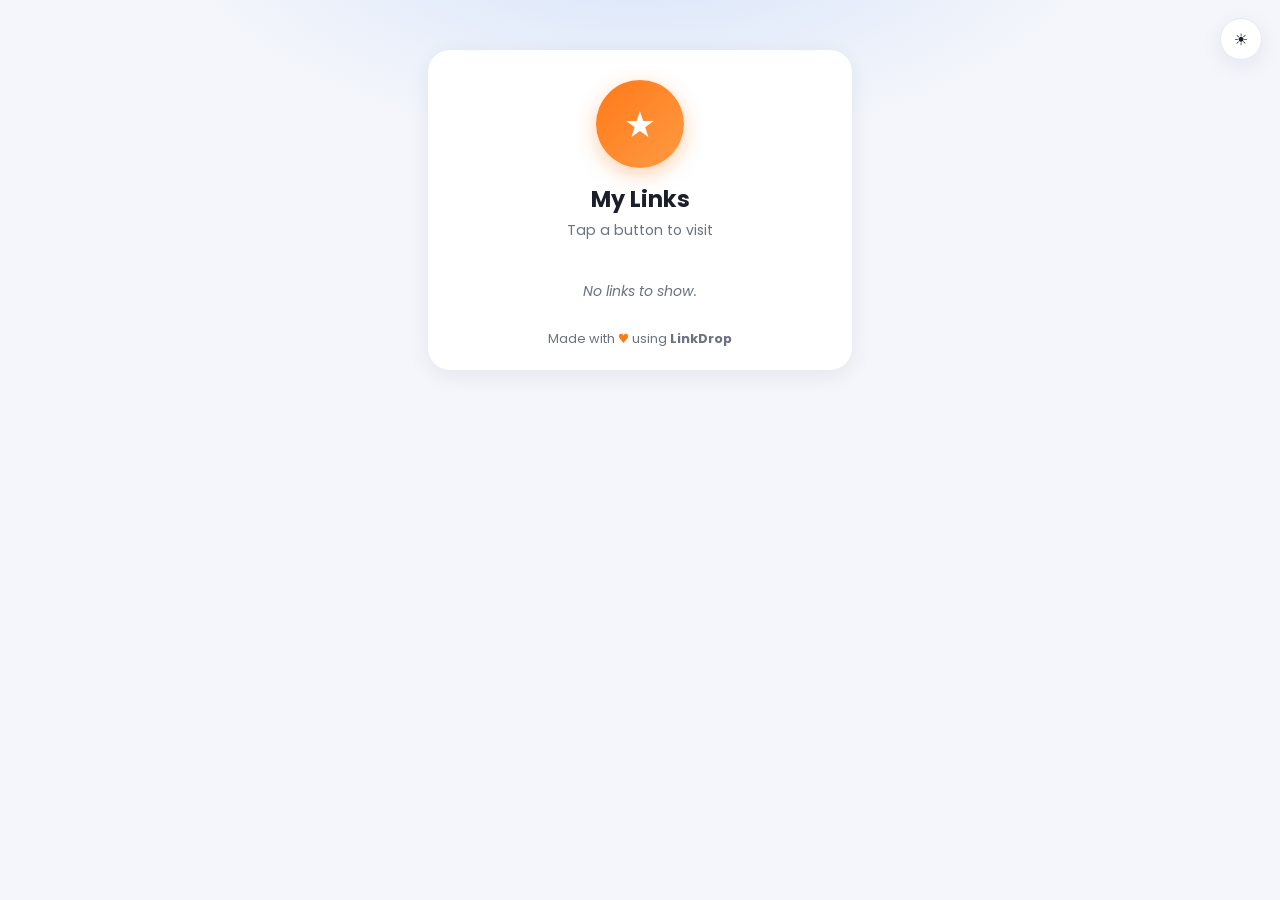
<file: links.html>
<!DOCTYPE html>
<html lang="en">
<head>
  <meta charset="UTF-8" />
  <meta name="viewport" content="width=device-width, initial-scale=1.0" />
  <title>My Links</title>
  <link rel="stylesheet" href="style.css" />
  <link rel="preconnect" href="https://fonts.googleapis.com" />
  <link rel="preconnect" href="https://fonts.gstatic.com" crossorigin />
  <link href="https://fonts.googleapis.com/css2?family=Poppins:wght@400;500;600;700;800&display=swap" rel="stylesheet" />
</head>
<body class="public-page">
  <button id="themeToggle" class="theme-toggle-float" aria-label="Toggle theme">
    <span class="icon-sun">☀</span>
    <span class="icon-moon">☾</span>
  </button>

  <main class="public-wrap">
    <div class="public-card">
      <!-- Profile -->
      <div class="avatar" id="avatar"><span>★</span></div>
      <h1 id="pageTitle">My Links</h1>
      <p class="muted" id="pageBio">Tap a button to visit</p>

      <!-- Stats -->
      <div class="stat-row" id="statRow">
        <div class="stat">
          <div class="stat-num" id="statCount">0</div>
          <div class="stat-label">Links</div>
        </div>
        <div class="stat-divider"></div>
        <div class="stat">
          <div class="stat-num">∞</div>
          <div class="stat-label">Reach</div>
        </div>
        <div class="stat-divider"></div>
        <div class="stat">
          <div class="stat-num">★</div>
          <div class="stat-label">Verified</div>
        </div>
      </div>

      <!-- Links -->
      <div id="publicLinks" class="public-links"></div>
      <p id="noLinks" class="empty hidden">No links to show.</p>

      <!-- Share row -->
      <div class="share-row" id="shareRow">
        <button id="shareBtn" class="btn outline small">↗ Share page</button>
        <button id="copyBtn" class="btn ghost small">📋 Copy link</button>
      </div>

      <div class="public-footer">
        <p>Made with <span class="heart">♥</span> using <strong>LinkDrop</strong></p>
      </div>
    </div>
  </main>

  <div id="toast" class="toast"></div>
  <script src="script.js"></script>
</body>
</html>
</file>
<file: style.css>
/* ============================================
   LinkDrop — QR Tiger inspired UI
   Blue header + Orange accents + clean cards
   ============================================ */

:root {
  --blue: #1e6cf5;
  --blue-2: #4d8bff;
  --blue-dark: #1453c2;
  --orange: #ff7a18;
  --orange-2: #ff9a44;
  --orange-soft: #fff1e6;
  --bg: #f4f6fb;
  --surface: #ffffff;
  --surface-2: #f7f8fc;
  --text: #1b1f2a;
  --text-soft: #6b7280;
  --border: #e6e8ef;
  --shadow: 0 6px 22px rgba(20, 30, 60, 0.07);
  --shadow-hover: 0 12px 28px rgba(20, 30, 60, 0.12);
  --radius: 14px;
  --radius-lg: 20px;
  --transition: 0.22s cubic-bezier(0.4, 0, 0.2, 1);
}

[data-theme="dark"] {
  --blue: #4d8bff;
  --blue-2: #6ea3ff;
  --blue-dark: #1e6cf5;
  --orange: #ff8a3d;
  --orange-2: #ffae6b;
  --orange-soft: #2a1c12;
  --bg: #0e1218;
  --surface: #171c25;
  --surface-2: #1e242f;
  --text: #f0f3f8;
  --text-soft: #98a1b1;
  --border: #2a3140;
  --shadow: 0 6px 22px rgba(0, 0, 0, 0.4);
  --shadow-hover: 0 12px 28px rgba(0, 0, 0, 0.55);
}

* { box-sizing: border-box; margin: 0; padding: 0; }

html, body {
  font-family: 'Poppins', system-ui, -apple-system, sans-serif;
  background: var(--bg);
  color: var(--text);
  min-height: 100vh;
  transition: background var(--transition), color var(--transition);
  -webkit-font-smoothing: antialiased;
}

button { font-family: inherit; }

/* ============================================
   Welcome / Login screen
   ============================================ */
.welcome {
  position: fixed;
  inset: 0;
  z-index: 500;
  display: grid;
  place-items: center;
  padding: 20px;
  overflow-y: auto;
}
.welcome.hidden { display: none; }

.welcome-bg {
  position: absolute;
  inset: 0;
  background:
    radial-gradient(900px 500px at 10% -10%, rgba(255, 122, 24, 0.25) 0%, transparent 60%),
    radial-gradient(900px 500px at 100% 110%, rgba(30, 108, 245, 0.25) 0%, transparent 60%),
    var(--bg);
  z-index: -1;
}

.welcome-card {
  background: var(--surface);
  border-radius: 24px;
  padding: 32px 26px 26px;
  width: 100%;
  max-width: 420px;
  box-shadow: 0 30px 60px rgba(20, 30, 60, 0.18);
  animation: pop 0.45s cubic-bezier(0.34, 1.56, 0.64, 1) both;
  text-align: center;
}

.welcome-logo { margin-bottom: 14px; }
.brand-mark.big {
  width: 60px;
  height: 60px;
  font-size: 28px;
  margin: 0 auto;
  border-radius: 18px;
  box-shadow: 0 8px 22px rgba(255, 122, 24, 0.4);
}

.welcome-title {
  font-size: 1.5rem;
  font-weight: 700;
  letter-spacing: -0.01em;
  margin-bottom: 6px;
}
.accent-text {
  background: linear-gradient(135deg, var(--orange), var(--orange-2));
  -webkit-background-clip: text;
  background-clip: text;
  -webkit-text-fill-color: transparent;
}
.welcome-sub {
  color: var(--text-soft);
  font-size: 0.92rem;
  margin-bottom: 22px;
}

.welcome-form {
  display: flex;
  flex-direction: column;
  gap: 12px;
  text-align: left;
}
.welcome-form .field label { display: flex; gap: 6px; align-items: center; }
.req { color: var(--orange); font-weight: 700; }
.opt { color: var(--text-soft); font-weight: 400; font-size: 0.78rem; }
.field-hint {
  display: block;
  margin-top: 4px;
  font-size: 0.74rem;
  color: var(--text-soft);
}

.btn.block { width: 100%; margin-top: 6px; padding: 14px 20px; font-size: 1rem; }

.welcome-foot {
  text-align: center;
  color: var(--text-soft);
  font-size: 0.78rem;
  margin-top: 8px;
}

/* Auth tabs */
.auth-tabs {
  display: grid;
  grid-template-columns: 1fr 1fr;
  background: var(--surface-2);
  border-radius: 999px;
  padding: 4px;
  margin-bottom: 20px;
}
.auth-tab {
  background: transparent;
  border: none;
  padding: 10px 16px;
  border-radius: 999px;
  font-weight: 600;
  font-size: 0.9rem;
  color: var(--text-soft);
  cursor: pointer;
  transition: background var(--transition), color var(--transition), box-shadow var(--transition);
}
.auth-tab.active {
  background: var(--surface);
  color: var(--orange);
  box-shadow: var(--shadow);
}
.auth-pane.hidden { display: none; }

.auth-error {
  text-align: center;
  color: #e54848;
  font-size: 0.82rem;
  margin-top: 4px;
  animation: pop 0.25s ease;
}
.auth-error.hidden { display: none; }

/* Red error state on inputs */
.input-error {
  border-color: #e54848 !important;
  box-shadow: 0 0 0 3px rgba(229, 72, 72, 0.15) !important;
  animation: shake 0.32s ease;
}
@keyframes shake {
  0%, 100% { transform: translateX(0); }
  25% { transform: translateX(-6px); }
  75% { transform: translateX(6px); }
}

/* Token input — large, spaced, monospace */
.token-input {
  text-align: center;
  font-size: 1.6rem !important;
  font-weight: 700;
  letter-spacing: 0.8em;
  padding-left: 1.4em !important;
  font-variant-numeric: tabular-nums;
}

/* Token reveal modal — must sit above the welcome screen (z-index 500) */
#tokenModal { z-index: 700; }
.token-card {
  text-align: center;
  padding: 28px 22px 22px;
  max-width: 460px;
}
.token-celebrate { font-size: 48px; margin-bottom: 6px; animation: pop 0.5s cubic-bezier(0.34, 1.56, 0.64, 1); }
.token-card h3 {
  font-size: 1.45rem;
  font-weight: 700;
  margin-bottom: 10px;
  background: linear-gradient(135deg, var(--orange), var(--orange-2));
  -webkit-background-clip: text;
  background-clip: text;
  -webkit-text-fill-color: transparent;
}
.token-warn {
  background: rgba(255, 122, 24, 0.1);
  border-left: 3px solid var(--orange);
  border-radius: 10px;
  padding: 10px 14px;
  font-size: 0.85rem;
  color: var(--text);
  text-align: left;
  line-height: 1.5;
  margin-bottom: 14px;
}
.token-warn strong { color: var(--orange); }

.token-label {
  font-size: 0.72rem;
  font-weight: 700;
  letter-spacing: 0.2em;
  color: var(--text-soft);
  margin-bottom: 6px;
}

.token-display {
  font-family: 'Poppins', monospace;
  font-size: 3.2rem;
  font-weight: 800;
  letter-spacing: 0.4em;
  padding: 22px 0;
  margin: 6px 0 14px;
  background: linear-gradient(135deg, var(--orange-soft), rgba(30,108,245,0.08));
  border: 2px dashed var(--orange);
  border-radius: 16px;
  color: var(--orange);
  animation: pulseGlow 2s ease-in-out infinite;
}
[data-theme="dark"] .token-display { color: var(--orange-2); }

@keyframes pulseGlow {
  0%, 100% { box-shadow: 0 0 0 0 rgba(255, 122, 24, 0.4); }
  50%      { box-shadow: 0 0 0 12px rgba(255, 122, 24, 0); }
}

.token-tips {
  display: flex;
  justify-content: center;
  align-items: center;
  flex-wrap: wrap;
  gap: 6px;
  font-size: 0.78rem;
  color: var(--text-soft);
  margin-bottom: 18px;
}

.modal-actions.center { justify-content: center; flex-wrap: wrap; }

@media (max-width: 520px) {
  .up-name { display: none; }
  .profile-menu { width: 280px; }
}

/* ============================================
   Top right cluster + user pill
   ============================================ */
.top-right { display: flex; align-items: center; gap: 8px; }

.user-pill-wrap { position: relative; }

.user-pill {
  display: flex;
  align-items: center;
  gap: 8px;
  background: rgba(255, 255, 255, 0.2);
  border: 1px solid rgba(255, 255, 255, 0.25);
  padding: 4px 12px 4px 4px;
  border-radius: 999px;
  color: #fff;
  font-size: 0.82rem;
  font-weight: 600;
  cursor: pointer;
  transition: background var(--transition);
}
.user-pill.hidden { display: none; }
.user-pill:hover { background: rgba(255, 255, 255, 0.3); }
.up-caret {
  font-size: 10px;
  opacity: 0.85;
  transition: transform var(--transition);
}
.user-pill[aria-expanded="true"] .up-caret { transform: rotate(180deg); }

.up-avatar {
  width: 26px;
  height: 26px;
  border-radius: 50%;
  background: linear-gradient(135deg, var(--orange), var(--orange-2));
  display: grid;
  place-items: center;
  font-size: 13px;
  font-weight: 700;
  color: #fff;
}
.up-name {
  max-width: 110px;
  white-space: nowrap;
  overflow: hidden;
  text-overflow: ellipsis;
}
@media (max-width: 480px) { .up-name { max-width: 70px; } }

/* ============================================
   Profile dropdown menu
   ============================================ */
.profile-menu {
  position: absolute;
  top: calc(100% + 10px);
  right: 0;
  width: 320px;
  max-width: calc(100vw - 24px);
  background: var(--surface);
  color: var(--text);
  border-radius: 16px;
  box-shadow: 0 20px 50px rgba(20, 30, 60, 0.25);
  padding: 16px;
  z-index: 80;
  animation: dropIn 0.22s ease;
  border: 1px solid var(--border);
}
.profile-menu.hidden { display: none; }
.profile-menu::before {
  content: "";
  position: absolute;
  top: -7px;
  right: 18px;
  width: 14px;
  height: 14px;
  background: var(--surface);
  border-top: 1px solid var(--border);
  border-left: 1px solid var(--border);
  transform: rotate(45deg);
}

@keyframes dropIn {
  from { opacity: 0; transform: translateY(-8px); }
  to   { opacity: 1; transform: translateY(0); }
}

.pm-head {
  display: flex;
  align-items: center;
  gap: 12px;
  padding: 4px 0 12px;
}
.pm-avatar {
  width: 48px;
  height: 48px;
  border-radius: 50%;
  background: linear-gradient(135deg, var(--orange), var(--orange-2));
  display: grid;
  place-items: center;
  color: #fff;
  font-weight: 700;
  font-size: 20px;
  box-shadow: 0 4px 12px rgba(255, 122, 24, 0.3);
  flex-shrink: 0;
}
.pm-meta { min-width: 0; }
.pm-name {
  font-weight: 700;
  font-size: 1rem;
  white-space: nowrap;
  overflow: hidden;
  text-overflow: ellipsis;
}
.pm-bio {
  font-size: 0.8rem;
  color: var(--text-soft);
  white-space: nowrap;
  overflow: hidden;
  text-overflow: ellipsis;
}

.pm-token-row {
  background: linear-gradient(135deg, var(--orange-soft), rgba(30,108,245,0.05));
  border: 1px dashed var(--orange);
  border-radius: 12px;
  padding: 10px 12px;
  display: flex;
  align-items: center;
  justify-content: space-between;
  gap: 8px;
}
.pm-token-label {
  font-size: 0.7rem;
  font-weight: 700;
  letter-spacing: 0.15em;
  color: var(--text-soft);
  text-transform: uppercase;
}
.pm-token-value {
  display: flex;
  align-items: center;
  gap: 4px;
}
.pm-token-value #pmToken {
  font-family: 'Poppins', monospace;
  font-size: 1.1rem;
  font-weight: 800;
  letter-spacing: 0.2em;
  color: var(--orange);
}
.pm-username {
  font-family: 'Poppins', monospace;
  font-size: 0.95rem;
  font-weight: 700;
  color: var(--text);
  margin-top: 2px;
}

.pm-divider {
  height: 1px;
  background: var(--border);
  margin: 12px 0;
}

.pm-section-title {
  font-size: 0.72rem;
  font-weight: 700;
  letter-spacing: 0.12em;
  color: var(--text-soft);
  text-transform: uppercase;
  margin-bottom: 10px;
}

.pm-fields { display: flex; flex-direction: column; gap: 10px; }

.pm-logout {
  width: 100%;
  background: transparent;
  border: 1.5px solid var(--border);
  color: var(--text-soft);
  padding: 10px;
  border-radius: 10px;
  font-weight: 600;
  font-size: 0.9rem;
  cursor: pointer;
  transition: background var(--transition), color var(--transition), border-color var(--transition);
}
.pm-logout:hover {
  background: #ffe5e5;
  color: #e54848;
  border-color: #e54848;
}
[data-theme="dark"] .pm-logout:hover { background: #3a1a1a; }

/* ============================================
   Top blue header
   ============================================ */
.topbar {
  position: sticky;
  top: 0;
  z-index: 30;
  background: linear-gradient(135deg, var(--blue), var(--blue-2));
  color: #fff;
  display: flex;
  align-items: center;
  justify-content: space-between;
  padding: 14px 16px;
  box-shadow: 0 4px 14px rgba(30, 108, 245, 0.25);
}

.icon-only {
  width: 40px;
  height: 40px;
  border: none;
  background: transparent;
  color: inherit;
  display: grid;
  place-items: center;
  cursor: pointer;
  border-radius: 10px;
  transition: background var(--transition);
}
.icon-only:hover { background: rgba(255, 255, 255, 0.15); }
.icon-only.round { border-radius: 50%; background: rgba(255,255,255,0.18); }
.icon-only.round:hover { background: rgba(255,255,255,0.3); }

.bars {
  display: block;
  width: 20px;
  height: 2px;
  background: #fff;
  margin: 2.5px 0;
  border-radius: 2px;
}

.brand {
  display: flex;
  align-items: center;
  gap: 8px;
  font-weight: 800;
  font-size: 1.05rem;
  letter-spacing: 0.02em;
}
.brand-mark {
  width: 30px;
  height: 30px;
  border-radius: 50%;
  background: linear-gradient(135deg, var(--orange), var(--orange-2));
  display: grid;
  place-items: center;
  font-weight: 800;
  font-size: 14px;
  color: #fff;
  box-shadow: 0 2px 8px rgba(0,0,0,0.2);
}
.brand-name .accent { color: var(--orange-2); }

.icon-sun, .icon-moon { font-size: 16px; }
.icon-moon { display: none; }
[data-theme="dark"] .icon-sun { display: none; }
[data-theme="dark"] .icon-moon { display: inline; }

/* ============================================
   Type tabs strip (blue band)
   ============================================ */
.types {
  background: linear-gradient(180deg, var(--blue-2), var(--blue));
  padding: 8px 0 18px;
  border-bottom-left-radius: 22px;
  border-bottom-right-radius: 22px;
  box-shadow: 0 6px 16px rgba(30, 108, 245, 0.15);
}
.types-row {
  display: grid;
  grid-template-columns: repeat(4, 1fr);
  gap: 10px;
  padding: 0 14px;
  max-width: 720px;
  margin: 0 auto;
}
@media (min-width: 720px) {
  .types-row { grid-template-columns: repeat(8, 1fr); }
}

.type-tile {
  background: rgba(255, 255, 255, 0.92);
  border: none;
  border-radius: 12px;
  padding: 12px 6px;
  display: flex;
  flex-direction: column;
  align-items: center;
  gap: 6px;
  font-size: 0.72rem;
  font-weight: 600;
  color: var(--text);
  cursor: pointer;
  transition: transform var(--transition), background var(--transition), color var(--transition);
}
.type-tile .t-ico { font-size: 18px; }
.type-tile:hover { transform: translateY(-2px); background: #fff; }
.type-tile.active {
  background: linear-gradient(135deg, var(--orange), var(--orange-2));
  color: #fff;
  box-shadow: 0 4px 14px rgba(255, 122, 24, 0.4);
}
.type-tile.more { color: var(--orange); }

/* ============================================
   Page container
   ============================================ */
.page {
  max-width: 720px;
  margin: 0 auto;
  padding: 18px 14px 60px;
  display: flex;
  flex-direction: column;
  gap: 18px;
}

/* ============================================
   Step cards
   ============================================ */
.step-card {
  background: var(--surface);
  border-radius: var(--radius-lg);
  padding: 18px 16px 16px;
  box-shadow: var(--shadow);
  animation: fadeUp 0.5s ease both;
}
.step-head {
  display: flex;
  align-items: flex-start;
  gap: 10px;
  margin-bottom: 6px;
  flex-wrap: wrap;
}
.step-badge {
  background: #1b1f2a;
  color: #fff;
  font-size: 0.72rem;
  font-weight: 700;
  letter-spacing: 0.04em;
  padding: 6px 12px;
  border-radius: 8px;
  flex-shrink: 0;
}
[data-theme="dark"] .step-badge { background: var(--surface-2); border: 1px solid var(--border); }
.step-head h2 {
  flex: 1;
  font-size: 1.05rem;
  font-weight: 600;
  line-height: 1.35;
  min-width: 200px;
}
.hint {
  font-size: 0.85rem;
  color: var(--text-soft);
  display: flex;
  align-items: center;
  gap: 8px;
  margin: 10px 0 16px;
}
.info-dot {
  display: inline-grid;
  place-items: center;
  width: 18px;
  height: 18px;
  border-radius: 50%;
  background: var(--text-soft);
  color: var(--surface);
  font-size: 11px;
  font-weight: 700;
  font-style: italic;
  font-family: serif;
  flex-shrink: 0;
}

/* ============================================
   Inner panels
   ============================================ */
.panel {
  background: var(--surface-2);
  border-radius: var(--radius);
  padding: 14px 12px 16px;
  margin-bottom: 12px;
}
.panel:last-child { margin-bottom: 0; }

.panel-title {
  display: flex;
  align-items: center;
  justify-content: space-between;
  gap: 8px;
  background: #1b1f2a;
  color: #fff;
  padding: 8px 14px;
  border-radius: 999px;
  font-size: 0.85rem;
  font-weight: 600;
  width: fit-content;
  margin-bottom: 14px;
}
.panel-title > span:first-child {
  display: flex;
  align-items: center;
  gap: 8px;
}
.panel-title .info-dot { background: #fff; color: #1b1f2a; }
.count-badge {
  background: var(--orange);
  color: #fff;
  padding: 2px 9px;
  border-radius: 999px;
  font-size: 0.72rem;
  margin-left: 8px;
}

/* ============================================
   Platform grid (social tiles)
   ============================================ */
.platform-grid {
  display: grid;
  grid-template-columns: repeat(5, 1fr);
  gap: 10px;
}
@media (min-width: 480px) {
  .platform-grid { grid-template-columns: repeat(6, 1fr); }
}
@media (min-width: 600px) {
  .platform-grid { grid-template-columns: repeat(7, 1fr); }
}

.platform-tile {
  aspect-ratio: 1;
  background: var(--surface);
  border: 1px solid var(--border);
  border-radius: 12px;
  display: grid;
  place-items: center;
  cursor: pointer;
  transition: transform var(--transition), border-color var(--transition), box-shadow var(--transition);
  position: relative;
  overflow: hidden;
}
.platform-tile:hover {
  transform: translateY(-3px);
  border-color: var(--orange);
  box-shadow: var(--shadow);
}
.platform-tile .plat-glyph {
  font-weight: 800;
  font-size: 18px;
  color: var(--text);
  font-family: 'Poppins', sans-serif;
}
.platform-tile .plat-emoji { font-size: 22px; }
.platform-tile.brand-fb .plat-glyph { color: #1877f2; }
.platform-tile.brand-x .plat-glyph { color: #000; }
[data-theme="dark"] .platform-tile.brand-x .plat-glyph { color: #fff; }
.platform-tile.brand-pin .plat-glyph { color: #e60023; }
.platform-tile.brand-wa .plat-glyph { color: #25d366; }
.platform-tile.brand-sn .plat-glyph { color: #fffc00; -webkit-text-stroke: 1px #1b1f2a; }
.platform-tile.brand-msg .plat-glyph { color: #0084ff; }
.platform-tile.brand-yt .plat-glyph { color: #ff0000; }
.platform-tile.brand-line .plat-glyph { color: #00c300; }
.platform-tile.brand-reddit .plat-glyph { color: #ff4500; }
.platform-tile.brand-ig .plat-glyph {
  background: linear-gradient(135deg, #f09433, #e6683c, #dc2743, #cc2366, #bc1888);
  -webkit-background-clip: text;
  background-clip: text;
  -webkit-text-fill-color: transparent;
}
.platform-tile.brand-in .plat-glyph { color: #0a66c2; }
.platform-tile.brand-tt .plat-glyph { color: #34526f; }
.platform-tile.brand-md .plat-glyph { color: #1b1f2a; }
[data-theme="dark"] .platform-tile.brand-md .plat-glyph { color: #fff; }
.platform-tile.brand-tg .plat-glyph { color: #229ed9; }
.platform-tile.brand-custom { background: linear-gradient(135deg, var(--orange), var(--orange-2)); border-color: transparent; }
.platform-tile.brand-custom .plat-emoji { color: #fff; }

.plat-label {
  position: absolute;
  bottom: 2px;
  left: 0; right: 0;
  text-align: center;
  font-size: 0.6rem;
  color: var(--text-soft);
  font-weight: 500;
}
.platform-tile.brand-custom .plat-label { color: rgba(255,255,255,0.85); }

/* ============================================
   Search bar
   ============================================ */
.search-wrap {
  position: relative;
  margin-top: 14px;
}
.search-ico {
  position: absolute;
  left: 14px;
  top: 50%;
  transform: translateY(-50%);
  font-size: 14px;
  color: var(--text-soft);
}
#platformSearch {
  width: 100%;
  padding: 12px 16px 12px 38px;
  border: 1px solid var(--border);
  border-radius: 999px;
  background: var(--surface);
  color: var(--text);
  font-size: 0.92rem;
  outline: none;
  transition: border-color var(--transition), box-shadow var(--transition);
}
#platformSearch:focus {
  border-color: var(--blue);
  box-shadow: 0 0 0 4px rgba(30, 108, 245, 0.15);
}

/* ============================================
   Manage list (cards per added link)
   ============================================ */
.manage-list { list-style: none; display: flex; flex-direction: column; gap: 12px; }

.manage-item {
  background: var(--surface);
  border: 1px solid var(--border);
  border-radius: 14px;
  padding: 14px;
  display: grid;
  grid-template-columns: 38px 1fr auto;
  gap: 10px;
  align-items: center;
  animation: pop 0.3s ease both;
  transition: border-color var(--transition), box-shadow var(--transition);
}
.manage-item:hover { border-color: var(--orange); box-shadow: var(--shadow); }

.manage-icon {
  width: 38px;
  height: 38px;
  border-radius: 10px;
  background: var(--surface-2);
  display: grid;
  place-items: center;
  font-weight: 800;
  font-size: 16px;
  color: var(--text);
  border: 1px solid var(--border);
}
.manage-icon.brand-custom { background: linear-gradient(135deg, var(--orange), var(--orange-2)); color: #fff; border: none; }

.manage-meta { min-width: 0; }
.manage-meta .t {
  font-weight: 600;
  font-size: 0.95rem;
  white-space: nowrap;
  overflow: hidden;
  text-overflow: ellipsis;
}
.manage-meta .u {
  font-size: 0.78rem;
  color: var(--text-soft);
  white-space: nowrap;
  overflow: hidden;
  text-overflow: ellipsis;
}

.row-actions { display: flex; gap: 4px; }
.icon-btn {
  background: transparent;
  border: none;
  cursor: pointer;
  width: 32px;
  height: 32px;
  border-radius: 50%;
  display: grid;
  place-items: center;
  color: var(--text-soft);
  font-size: 14px;
  transition: background var(--transition), color var(--transition), transform var(--transition);
}
.icon-btn:hover { background: var(--orange-soft); color: var(--orange); transform: scale(1.1); }
.icon-btn.danger:hover { background: #ffe5e5; color: #e54848; }
[data-theme="dark"] .icon-btn.danger:hover { background: #3a1a1a; }

.empty {
  text-align: center;
  color: var(--text-soft);
  font-size: 0.88rem;
  padding: 14px 6px;
  font-style: italic;
}
.hidden { display: none !important; }

/* ============================================
   QR panel
   ============================================ */
.qr-panel {
  background: var(--surface-2);
  border-radius: var(--radius);
  padding: 18px;
  display: flex;
  flex-direction: column;
  align-items: center;
  gap: 16px;
}
.qr-wrap {
  background: #fff;
  border: 2px dashed var(--border);
  border-radius: var(--radius);
  padding: 18px;
  display: grid;
  place-items: center;
  min-width: 260px;
  min-height: 260px;
  transition: border-color var(--transition);
}
.qr-wrap:hover { border-color: var(--orange); }
.qrcode { display: none; }
.qrcode.show { display: block; animation: pop 0.4s ease both; }
.qrcode img, .qrcode canvas { border-radius: 10px; display: block; }

.qr-placeholder { text-align: center; color: var(--text-soft); }
.qr-placeholder.hidden { display: none; }
.qr-empty-grid {
  width: 160px;
  height: 160px;
  margin: 0 auto 12px;
  background-image:
    linear-gradient(var(--border) 1px, transparent 1px),
    linear-gradient(90deg, var(--border) 1px, transparent 1px);
  background-size: 20px 20px;
  border-radius: 12px;
  opacity: 0.7;
}

.qr-actions {
  display: flex;
  flex-wrap: wrap;
  justify-content: center;
  gap: 10px;
  width: 100%;
}

/* Save snapshot button (sits below the QR action row) */
.btn.save-snap {
  margin-top: 12px;
  background: var(--surface);
  color: var(--text);
  border: 1.5px dashed var(--orange);
  width: 100%;
  max-width: 320px;
}
.btn.save-snap:hover:not(:disabled) {
  background: var(--orange-soft);
  border-style: solid;
  transform: translateY(-2px);
}

/* ============================================
   Snapshot (saved QR) list
   ============================================ */
.snapshot-list { list-style: none; display: flex; flex-direction: column; gap: 12px; }

.snapshot-item {
  background: var(--surface);
  border: 1px solid var(--border);
  border-radius: 14px;
  padding: 14px;
  display: grid;
  grid-template-columns: 56px 1fr auto;
  gap: 12px;
  align-items: center;
  animation: pop 0.3s ease both;
  transition: border-color var(--transition), box-shadow var(--transition), transform var(--transition);
}
.snapshot-item:hover {
  border-color: var(--orange);
  box-shadow: var(--shadow);
  transform: translateY(-1px);
}

.snap-thumb {
  width: 56px;
  height: 56px;
  border-radius: 12px;
  background: linear-gradient(135deg, var(--orange), var(--orange-2));
  display: grid;
  place-items: center;
  color: #fff;
  font-size: 24px;
  flex-shrink: 0;
  box-shadow: 0 4px 12px rgba(255, 122, 24, 0.25);
}

.snap-info { min-width: 0; }
.snap-id {
  font-family: 'Poppins', monospace;
  font-weight: 700;
  font-size: 0.92rem;
  color: var(--text);
  letter-spacing: 0.05em;
  white-space: nowrap;
  overflow: hidden;
  text-overflow: ellipsis;
}
.snap-sub {
  font-size: 0.78rem;
  color: var(--text-soft);
  margin-top: 3px;
  display: flex;
  gap: 8px;
  flex-wrap: wrap;
}
.snap-sub .chip {
  background: var(--surface-2);
  padding: 1px 8px;
  border-radius: 999px;
  font-weight: 500;
}

.snap-actions { display: flex; gap: 4px; }

/* View snapshot modal */
.snap-card { max-width: 460px; }
.snap-body { display: flex; flex-direction: column; align-items: center; gap: 14px; }
.snap-meta {
  width: 100%;
  background: var(--surface-2);
  border-radius: 12px;
  padding: 12px 14px;
}
.snap-meta-row {
  display: flex;
  justify-content: space-between;
  font-size: 0.85rem;
  color: var(--text-soft);
  padding: 4px 0;
}
.snap-meta-row span:last-child { color: var(--text); font-weight: 600; }
.snap-card .qr-wrap { min-width: 240px; min-height: 240px; }

/* ============================================
   Buttons
   ============================================ */
.btn {
  font-weight: 600;
  font-size: 0.92rem;
  padding: 12px 20px;
  border-radius: 999px;
  border: none;
  cursor: pointer;
  transition: transform var(--transition), box-shadow var(--transition), background var(--transition), color var(--transition);
  display: inline-flex;
  align-items: center;
  justify-content: center;
  gap: 8px;
  text-decoration: none;
  white-space: nowrap;
}
.btn.primary {
  background: linear-gradient(135deg, var(--orange), var(--orange-2));
  color: #fff;
  box-shadow: 0 4px 14px rgba(255, 122, 24, 0.3);
}
.btn.primary:hover:not(:disabled) { transform: translateY(-2px); box-shadow: var(--shadow-hover); }
.btn.outline {
  background: var(--surface);
  color: var(--blue);
  border: 1.5px solid var(--blue);
}
.btn.outline:hover:not(:disabled) { background: var(--blue); color: #fff; transform: translateY(-2px); }
.btn.ghost { background: transparent; color: var(--text-soft); }
.btn.ghost:hover { color: var(--text); background: var(--surface-2); }
.btn:disabled, .btn[aria-disabled="true"] { opacity: 0.45; cursor: not-allowed; pointer-events: none; }

/* ============================================
   Modal
   ============================================ */
.modal {
  position: fixed;
  inset: 0;
  z-index: 100;
  display: grid;
  place-items: center;
  padding: 20px;
}
.modal.hidden { display: none; }
.modal-backdrop {
  position: absolute;
  inset: 0;
  background: rgba(10, 14, 22, 0.55);
  backdrop-filter: blur(4px);
  animation: fade 0.2s ease;
}
.modal-card {
  position: relative;
  background: var(--surface);
  border-radius: var(--radius-lg);
  width: 100%;
  max-width: 420px;
  padding: 18px;
  box-shadow: var(--shadow-hover);
  animation: pop 0.25s ease;
}
.modal-head {
  display: flex;
  align-items: center;
  justify-content: space-between;
  margin-bottom: 14px;
}
.modal-head h3 { font-size: 1.05rem; font-weight: 600; }
.modal-head .icon-only { background: var(--surface-2); color: var(--text); }
.modal-head .icon-only:hover { background: var(--orange-soft); color: var(--orange); }
.modal-body { display: flex; flex-direction: column; gap: 12px; }

.field { display: flex; flex-direction: column; gap: 5px; }
.field label { font-size: 0.8rem; font-weight: 500; color: var(--text-soft); }
.field input {
  font-family: inherit;
  font-size: 16px; /* 16px+ prevents iOS Safari zoom-on-focus */
  padding: 12px 14px;
  border: 1.5px solid var(--border);
  border-radius: 10px;
  background: var(--surface);
  color: var(--text);
  outline: none;
  -webkit-appearance: none;
  appearance: none;
  width: 100%;
  transition: border-color var(--transition), box-shadow var(--transition);
}
.field input:focus {
  border-color: var(--orange);
  box-shadow: 0 0 0 3px rgba(255, 122, 24, 0.15);
}

/* ============================================
   Mobile-first welcome / auth fixes
   ============================================ */
@media (max-width: 520px) {
  .welcome { padding: 12px; align-items: flex-start; padding-top: 24px; }

  .welcome-card {
    border-radius: 20px;
    padding: 22px 18px 18px;
    box-shadow: 0 16px 36px rgba(20, 30, 60, 0.16);
  }

  .brand-mark.big {
    width: 52px;
    height: 52px;
    font-size: 24px;
    border-radius: 16px;
  }
  .welcome-logo { margin-bottom: 10px; }

  .welcome-title { font-size: 1.3rem; line-height: 1.25; }
  .welcome-sub { font-size: 0.86rem; margin-bottom: 16px; }

  .auth-tabs { margin-bottom: 16px; }
  .auth-tab { padding: 9px 12px; font-size: 0.86rem; }

  .welcome-form { gap: 10px; }
  .welcome-form .field label { font-size: 0.82rem; }
  .field-hint { font-size: 0.72rem; }

  .btn.block { padding: 13px 18px; font-size: 0.98rem; }
  .welcome-foot { font-size: 0.74rem; }

  /* Token modal — keep readable on narrow phones */
  .token-card { padding: 22px 16px 16px; border-radius: 20px; }
  .token-celebrate { font-size: 40px; }
  .token-card h3 { font-size: 1.2rem; }
  .token-warn { font-size: 0.8rem; padding: 9px 12px; }
  .token-label { font-size: 0.68rem; }
  .token-display {
    font-size: 2.4rem;
    letter-spacing: 0.3em;
    padding: 16px 0;
    border-radius: 14px;
  }
  .token-tips { font-size: 0.74rem; gap: 4px; margin-bottom: 14px; }
  .modal-actions.center .btn { flex: 1 1 auto; min-width: 0; padding: 11px 14px; font-size: 0.88rem; }

  /* Token input (login) — center digits don't crowd on tiny screens */
  .token-input {
    font-size: 1.4rem !important;
    letter-spacing: 0.55em;
    padding-left: 0.95em !important;
  }
}

/* Extra-narrow phones (Galaxy Fold, etc.) */
@media (max-width: 360px) {
  .welcome-card { padding: 18px 14px 14px; }
  .welcome-title { font-size: 1.15rem; }
  .token-display { font-size: 2rem; letter-spacing: 0.22em; }
  .auth-tab { padding: 8px 10px; font-size: 0.8rem; }
}

/* Landscape phones — let card scroll instead of being cut off */
@media (max-height: 640px) {
  .welcome { align-items: flex-start; padding-top: 16px; padding-bottom: 16px; }
  .welcome-card { padding-top: 18px; padding-bottom: 14px; }
  .welcome-logo { margin-bottom: 6px; }
  .brand-mark.big { width: 44px; height: 44px; font-size: 20px; }
}
.modal-actions { display: flex; gap: 8px; justify-content: flex-end; margin-top: 6px; }

/* ============================================
   Toast
   ============================================ */
.toast {
  position: fixed;
  bottom: 28px;
  left: 50%;
  transform: translateX(-50%) translateY(100px);
  background: #1b1f2a;
  color: #fff;
  padding: 12px 22px;
  border-radius: 999px;
  font-size: 0.88rem;
  font-weight: 500;
  box-shadow: var(--shadow-hover);
  opacity: 0;
  transition: transform 0.35s ease, opacity 0.35s ease;
  z-index: 200;
  pointer-events: none;
}
.toast.show { transform: translateX(-50%) translateY(0); opacity: 1; }

/* ============================================
   Footer
   ============================================ */
.footer {
  text-align: center;
  color: var(--text-soft);
  font-size: 0.82rem;
  padding-top: 8px;
}

/* ============================================
   Theme toggle (public page, floating)
   ============================================ */
.theme-toggle-float {
  position: fixed;
  top: 18px;
  right: 18px;
  width: 42px;
  height: 42px;
  border-radius: 50%;
  border: 1px solid var(--border);
  background: var(--surface);
  color: var(--text);
  cursor: pointer;
  display: grid;
  place-items: center;
  font-size: 16px;
  z-index: 50;
  transition: transform var(--transition), background var(--transition);
  box-shadow: var(--shadow);
}
.theme-toggle-float:hover { transform: rotate(15deg) scale(1.05); }

/* ============================================
   Public page (links.html)
   ============================================ */
.public-page {
  display: grid;
  place-items: start center;
  padding: 0;
  min-height: 100vh;
  background:
    radial-gradient(800px 400px at 50% -10%, rgba(30, 108, 245, 0.15) 0%, transparent 60%),
    var(--bg);
}
.public-wrap {
  width: 100%;
  max-width: 460px;
  padding: 50px 18px 30px;
  animation: fadeUp 0.5s ease both;
}
.public-card {
  background: var(--surface);
  border-radius: 22px;
  padding: 30px 22px 22px;
  box-shadow: var(--shadow);
  text-align: center;
}
.avatar {
  width: 88px;
  height: 88px;
  margin: 0 auto 14px;
  border-radius: 50%;
  background: linear-gradient(135deg, var(--orange), var(--orange-2));
  display: grid;
  place-items: center;
  color: #fff;
  font-size: 36px;
  box-shadow: 0 6px 20px rgba(255, 122, 24, 0.35);
  animation: pop 0.5s ease both;
}
.public-card h1 { font-size: 1.4rem; font-weight: 700; margin-bottom: 4px; }
.muted { color: var(--text-soft); font-size: 0.88rem; }

/* Stats strip */
.stat-row {
  display: flex;
  align-items: center;
  justify-content: center;
  gap: 14px;
  margin: 18px 0 8px;
  padding: 12px 8px;
  background: var(--surface-2);
  border-radius: 14px;
}
.stat { text-align: center; min-width: 60px; }
.stat-num {
  font-weight: 700;
  font-size: 1.1rem;
  color: var(--text);
  line-height: 1;
}
.stat-label {
  font-size: 0.72rem;
  color: var(--text-soft);
  margin-top: 4px;
  text-transform: uppercase;
  letter-spacing: 0.06em;
}
.stat-divider {
  width: 1px;
  height: 28px;
  background: var(--border);
}

.public-links { display: flex; flex-direction: column; gap: 12px; margin: 18px 0 8px; }

.public-link {
  display: grid;
  grid-template-columns: 44px 1fr 22px;
  align-items: center;
  gap: 12px;
  padding: 12px 16px;
  background: var(--surface);
  border: 2px solid var(--orange);
  color: var(--text);
  border-radius: 16px;
  text-decoration: none;
  font-weight: 600;
  font-size: 0.95rem;
  position: relative;
  overflow: hidden;
  transition: all var(--transition);
  animation: fadeUp 0.4s ease both;
  text-align: left;
}
.public-link:nth-child(1) { animation-delay: 0.05s; }
.public-link:nth-child(2) { animation-delay: 0.1s; }
.public-link:nth-child(3) { animation-delay: 0.15s; }
.public-link:nth-child(4) { animation-delay: 0.2s; }
.public-link:nth-child(5) { animation-delay: 0.25s; }
.public-link:nth-child(n+6) { animation-delay: 0.3s; }

.public-link::before {
  content: "";
  position: absolute;
  inset: 0;
  background: linear-gradient(135deg, var(--orange), var(--orange-2));
  transform: translateX(-101%);
  transition: transform var(--transition);
  z-index: 0;
}
.public-link > * { position: relative; z-index: 1; }

.public-link .pl-icon {
  width: 40px;
  height: 40px;
  border-radius: 12px;
  background: var(--surface-2);
  display: grid;
  place-items: center;
  font-weight: 800;
  font-size: 16px;
  transition: background var(--transition), color var(--transition);
}
.public-link .pl-text { min-width: 0; }
.public-link .pl-title {
  font-weight: 700;
  font-size: 0.98rem;
  color: var(--text);
  white-space: nowrap;
  overflow: hidden;
  text-overflow: ellipsis;
  transition: color var(--transition);
}
.public-link .pl-domain {
  font-size: 0.75rem;
  color: var(--text-soft);
  font-weight: 500;
  white-space: nowrap;
  overflow: hidden;
  text-overflow: ellipsis;
  transition: color var(--transition);
}
.public-link .pl-arrow {
  font-size: 18px;
  color: var(--orange);
  transition: color var(--transition), transform var(--transition);
}

.public-link:hover { transform: translateY(-3px); box-shadow: var(--shadow-hover); border-color: transparent; }
.public-link:hover::before { transform: translateX(0); }
.public-link:hover .pl-title,
.public-link:hover .pl-domain,
.public-link:hover .pl-arrow { color: #fff; }
.public-link:hover .pl-icon { background: rgba(255,255,255,0.25); color: #fff; }
.public-link:hover .pl-arrow { transform: translateX(3px); }

/* Share row */
.share-row {
  display: flex;
  justify-content: center;
  gap: 8px;
  margin: 14px 0 4px;
  flex-wrap: wrap;
}
.btn.small { padding: 9px 16px; font-size: 0.82rem; }

.public-footer { margin-top: 14px; color: var(--text-soft); font-size: 0.8rem; }
.heart { color: var(--orange); }

/* ============================================
   Animations
   ============================================ */
@keyframes fadeUp {
  from { opacity: 0; transform: translateY(12px); }
  to   { opacity: 1; transform: translateY(0); }
}
@keyframes pop {
  from { opacity: 0; transform: scale(0.94); }
  to   { opacity: 1; transform: scale(1); }
}
@keyframes fade {
  from { opacity: 0; } to { opacity: 1; }
}
</file>
